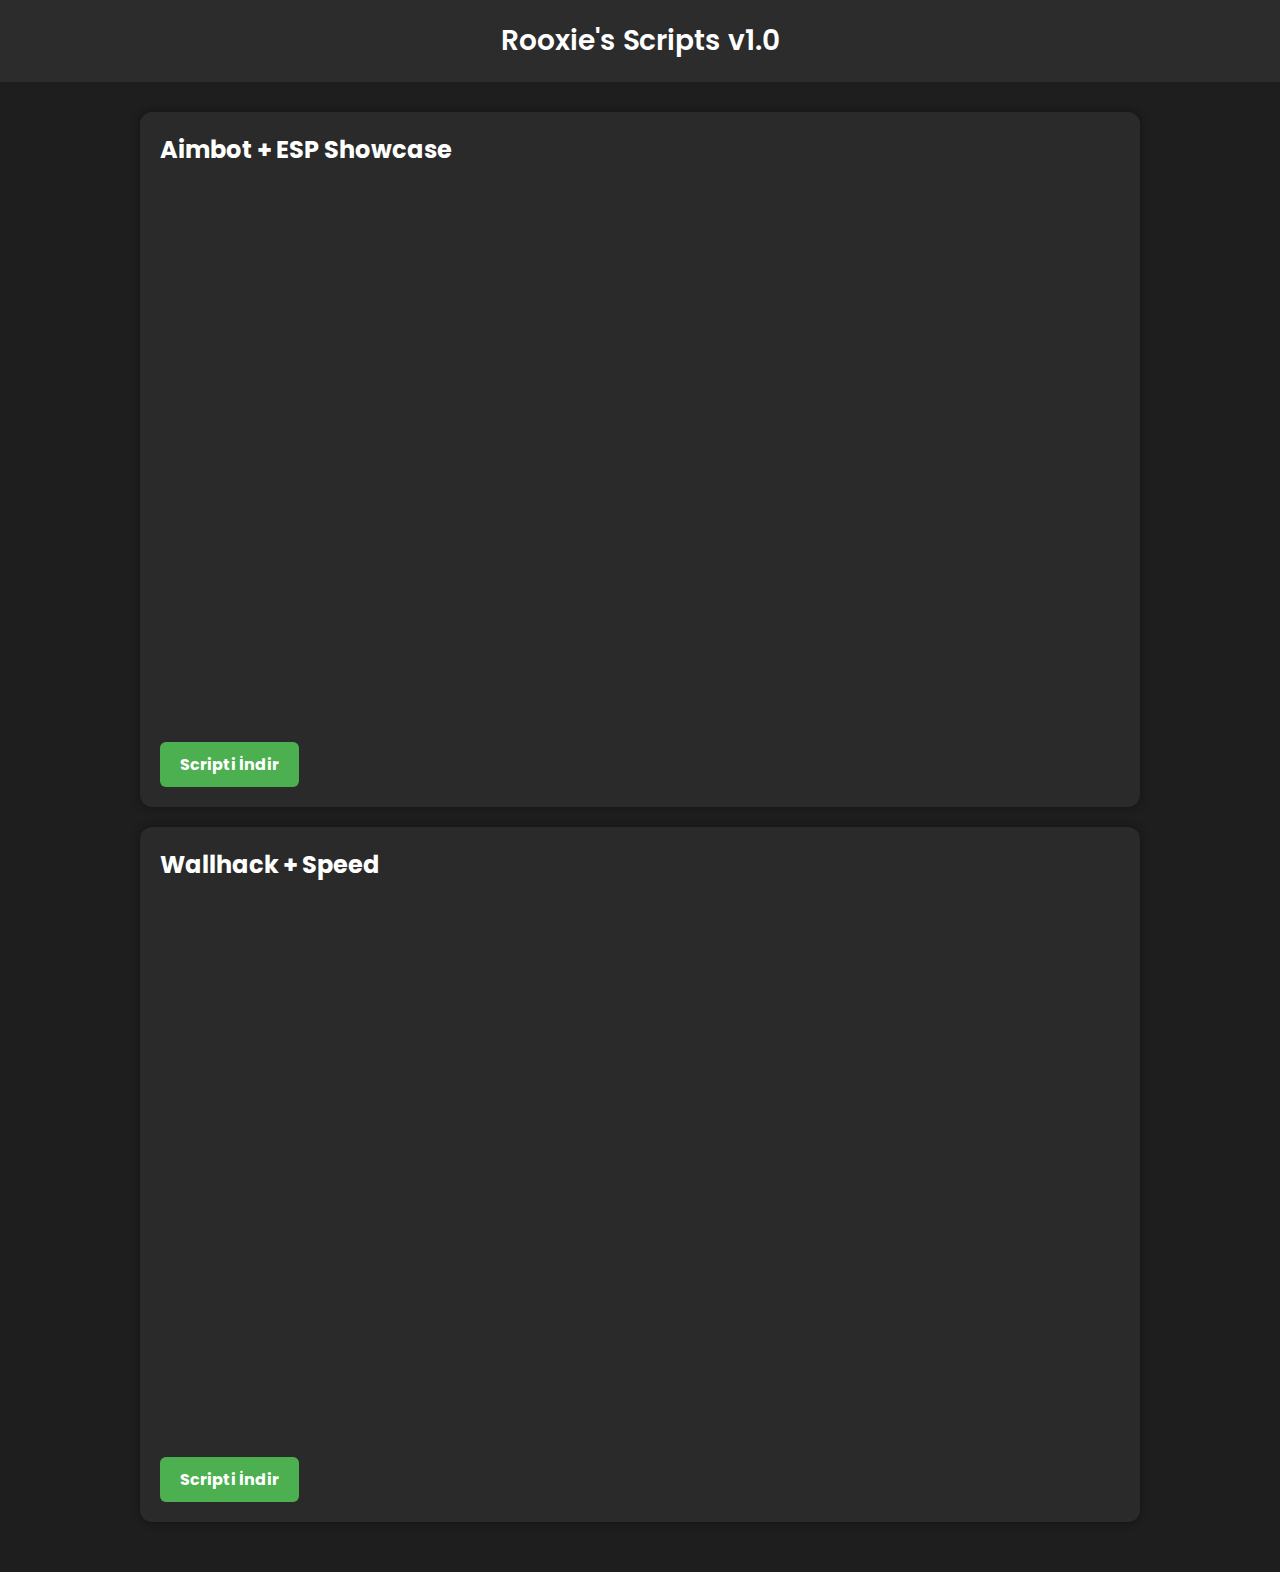
<file: index.html>
<!DOCTYPE html>
<html lang="tr">
<head>
  <meta charset="UTF-8">
  <meta name="viewport" content="width=device-width, initial-scale=1.0">
  <title>Rooxie's Scripts</title>
  <link href="https://fonts.googleapis.com/css2?family=Poppins:wght@300;600&display=swap" rel="stylesheet">
  <style>
    body {
      margin: 0;
      font-family: 'Poppins', sans-serif;
      background-color: #1e1e1e;
      color: white;
    }

    header {
      background-color: #2c2c2c;
      padding: 20px;
      text-align: center;
      font-size: 28px;
      font-weight: 600;
    }

    .container {
      max-width: 1000px;
      margin: auto;
      padding: 30px;
    }

    .card {
      background-color: #2a2a2a;
      border-radius: 12px;
      padding: 20px;
      margin-bottom: 20px;
      box-shadow: 0 0 10px rgba(0,0,0,0.4);
    }

    .card h2 {
      margin-top: 0;
    }

    .video-wrapper {
      position: relative;
      padding-bottom: 56.25%;
      height: 0;
      overflow: hidden;
      border-radius: 8px;
    }

    .video-wrapper iframe {
      position: absolute;
      top: 0;
      left: 0;
      width: 100%;
      height: 100%;
    }

    .button {
      display: inline-block;
      margin-top: 15px;
      padding: 10px 20px;
      background-color: #4CAF50;
      color: white;
      text-decoration: none;
      border-radius: 6px;
      font-weight: bold;
    }

    .button:hover {
      background-color: #45a049;
    }
  </style>
</head>
<body>

<header>
  Rooxie's Scripts v1.0
</header>

<div class="container">

  <div class="card">
    <h2>Aimbot + ESP Showcase</h2>
    <div class="video-wrapper">
      <iframe src="https://www.youtube.com/embed/YOUTUBE_VIDEO_ID" frameborder="0" allowfullscreen></iframe>
    </div>
    <a href="" class="button">Scripti İndir</a>
  </div>

  <div class="card">
    <h2>Wallhack + Speed</h2>
    <div class="video-wrapper">
      <iframe src="https://www.youtube.com/embed/YOUTUBE_VIDEO_ID2" frameborder="0" allowfullscreen></iframe>
    </div>
    <a href="" class="button">Scripti İndir</a>
  </div>

</div>

<!-- Linkvertise API -->
<script src=""></script>
<script>
  linkvertise(456951, {
    whitelist: [],
    blacklist: [""]
  });
</script>

</body>
</html>
</file>
